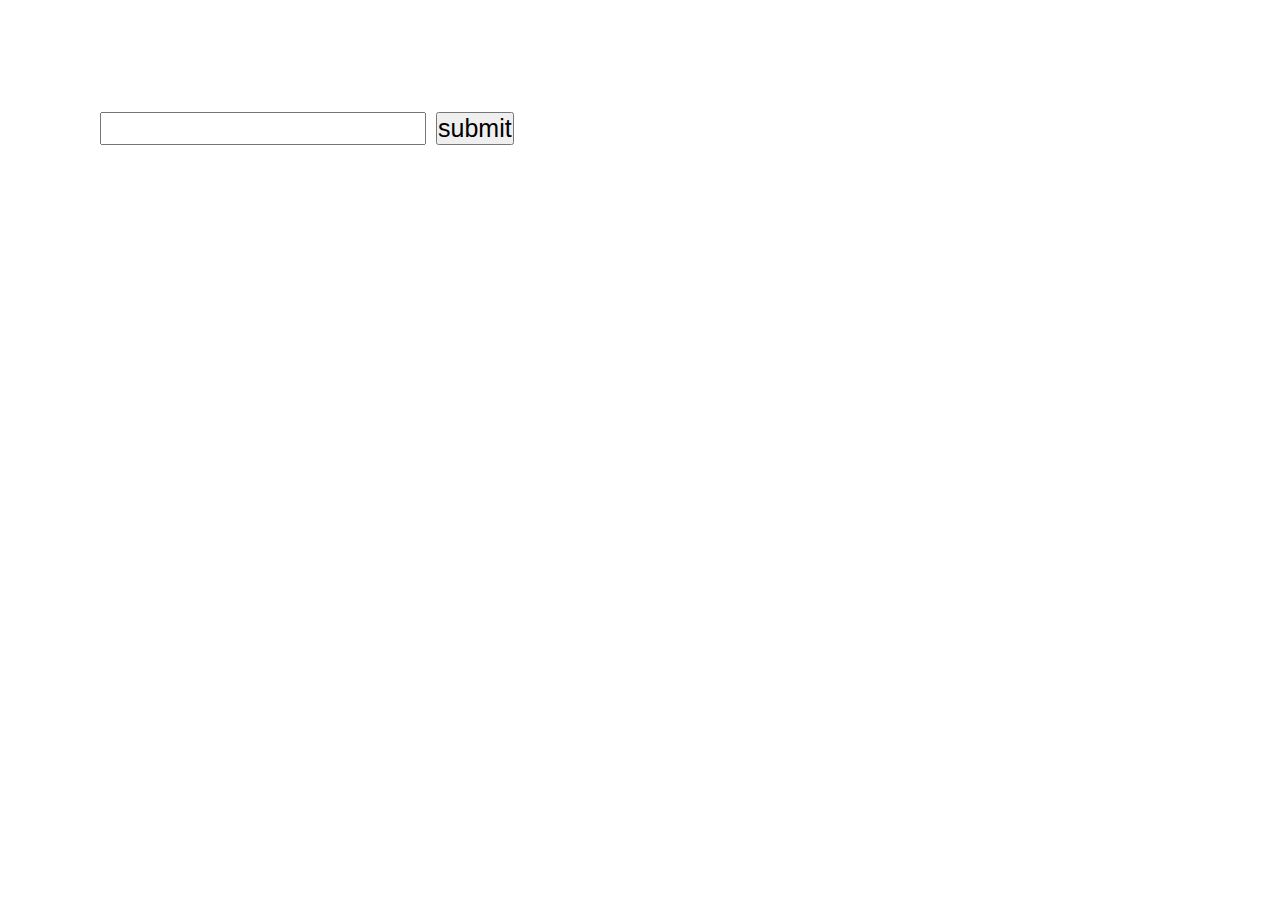
<file: recipe/recipe.html>
<!DOCTYPE html>
<html lang="en">
  <head>
    <meta charset="UTF-8" />
    <meta
      name="viewport"
      content="width=device-width, initial-scale=1.0" />
    <title>Document</title>
    <link
      rel="stylesheet"
      href="recipe.css" />
  </head>
  <body>
    <div>
      <main>
        <form class="recipe-form">
          <input
            type="text"
            class="recipe-input" />
          <input
            type="submit"
            value="submit" />
        </form>
      </main>
      <ul class="recipe-list"></ul>
    </div>
    <script src="./recipe.js"></script>
  </body>
</html>
</file>
<file: recipe/recipe.css>
* {
  margin: 0;
  padding: 0;
  box-sizing: border-box;
}

.recipe-form {
  margin: 100px;
  font-size: 40px;
}

input {
  font-size: 25px;
}

button {
  color: aqua;
  font-size: 20px;
  margin-right: 20px;
}

ul {
  font-size: 18px;
  margin-left: 100px;
  display: flex;
  flex-direction: column;
  gap: 20px;
}

li {
  display: flex;
  gap: 10px;
  font-size: 25px;
}

span {
  margin-right: 20px;
}
</file>
